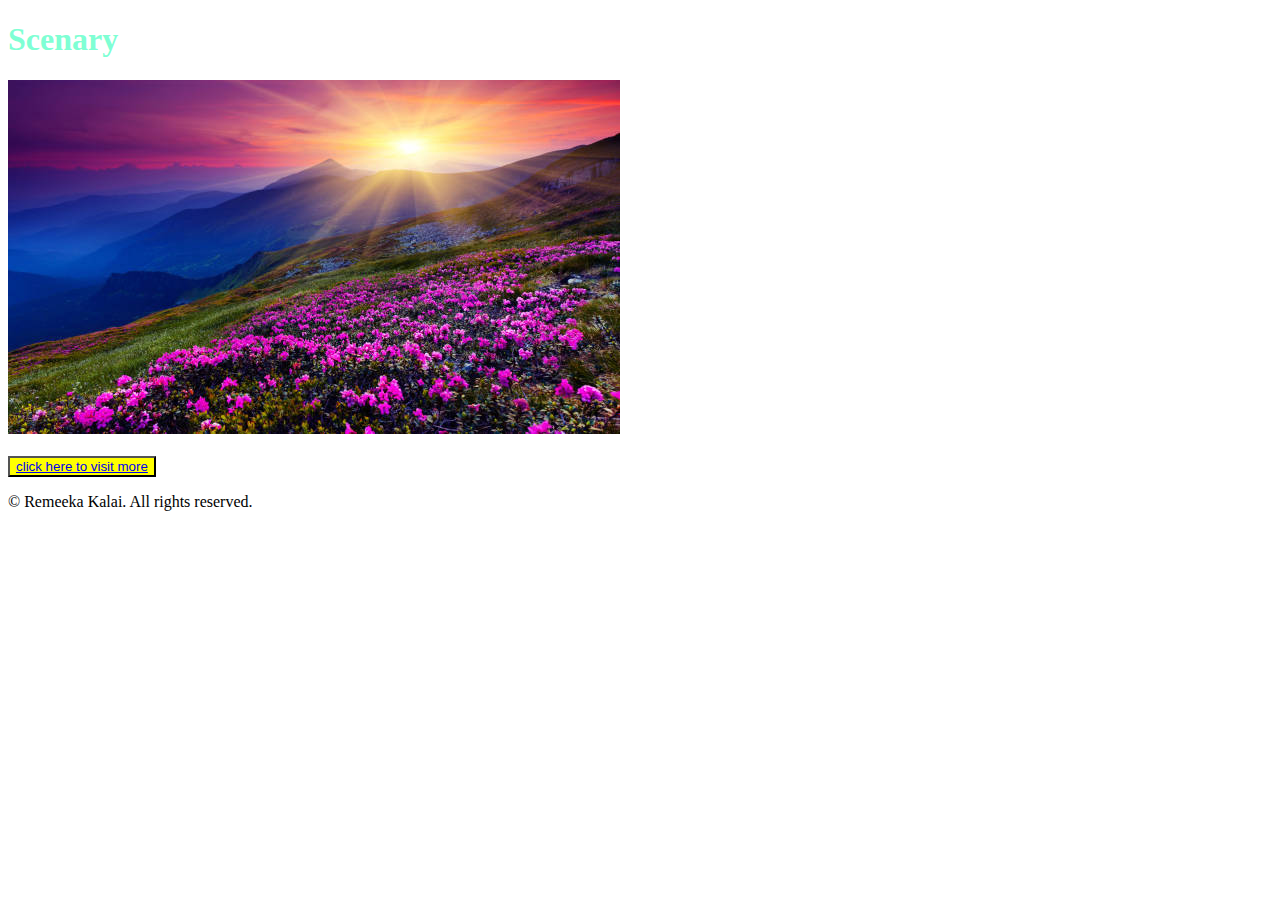
<file: index.html>
<!DOCTYPE html>
<html lang="en">
<head>
    <meta charset="UTF-8">
    <meta name="viewport" content="width=device-width, initial-scale=1.0">
    <link rel="stylesheet" href="./style.css" />
    <title>Document</title>
</head>
<body>
    <h1>Scenary</h1>
    <img src="./scenary.jpg" alt="scenary image" />
    <br />
    <br />
    <button ><a href="./scenary.html"> click here to visit more</a> </button>
    <p>© Remeeka Kalai. All rights reserved.</p>
</body>
</html>
</file>
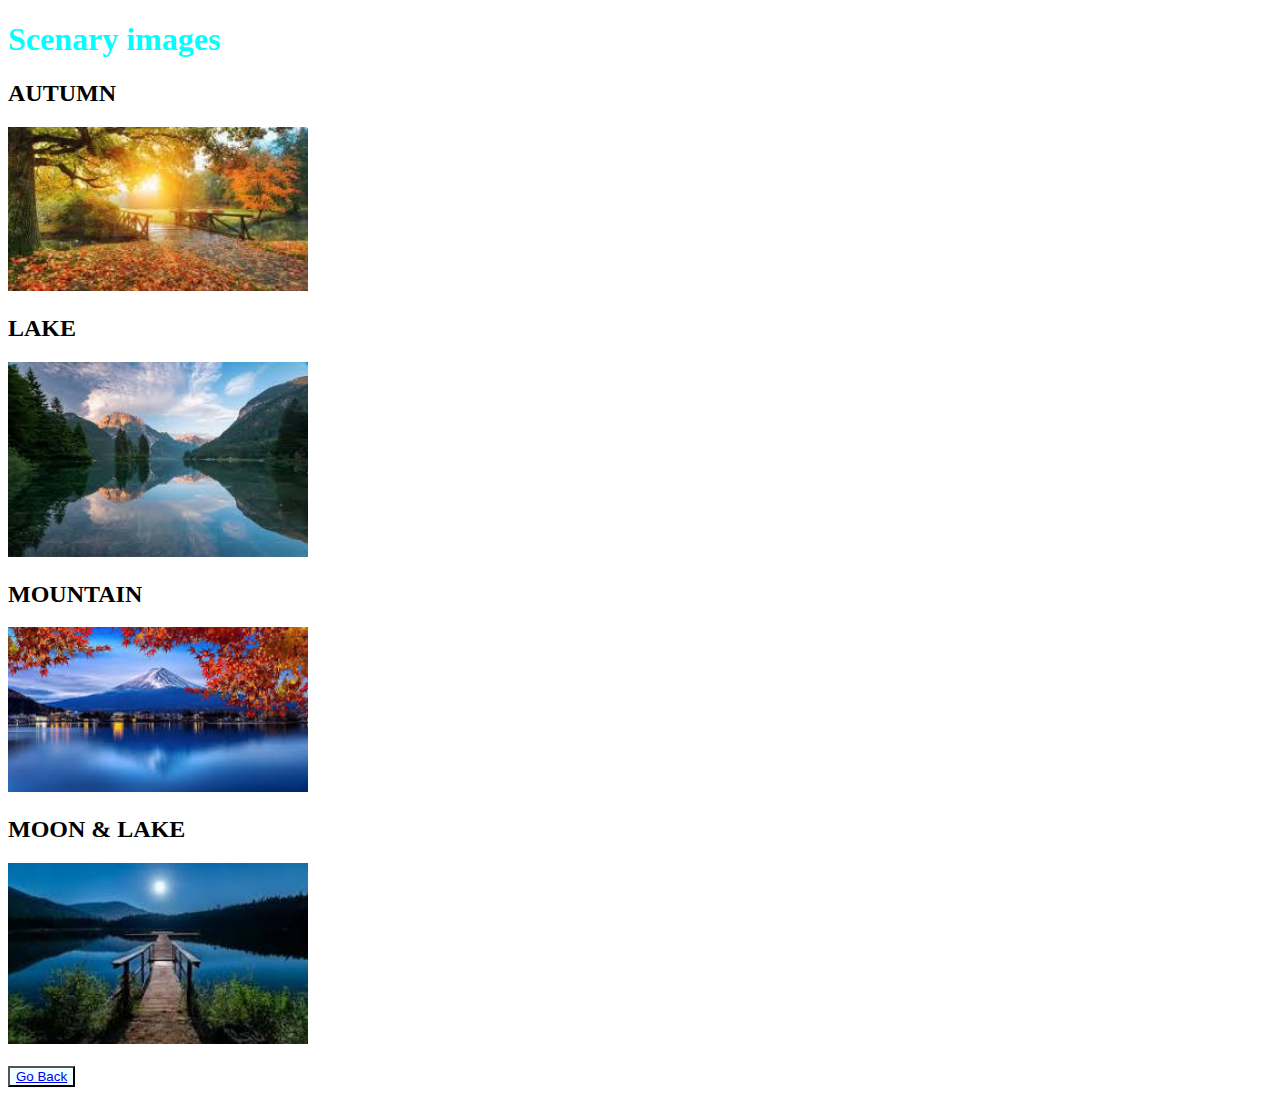
<file: scenary.html>
<!DOCTYPE html>
<html lang="en">
<head>
    <meta charset="UTF-8">
    <meta name="viewport" content="width=device-width, initial-scale=1.0">
    <title>Scenary images</title>
    <link rel="stylesheet" href="./style1.css" />
</head>
<body>
    <h1>Scenary images</h1>
    <h2>AUTUMN</h2>
    <img src="./scenary images/autumn.jpeg" alt="Autumn" width="300" />
    <h2>LAKE</h2>
  <img src="./scenary images/lake.jpeg" alt="Lake" width="300" />
  <H2>MOUNTAIN</H2>
  <img src="./scenary images/mountain.jpeg" alt="Mountain" width="300" />
  <H2>MOON & LAKE</H2>
  <img src="./scenary images/moon%20&%20lake.jpeg" alt="Moon and Lake" width="300" />

  <br><br>
  <button><a href="index.html">Go Back</a></button>
</body>
</html>
</file>
<file: style.css>
h1 {
    color:aquamarine;
}
button {
    background-color: yellow;
}
</file>
<file: style1.css>
h1 {
    color: aqua;
}
button{
    background-color: azure;
}
</file>
